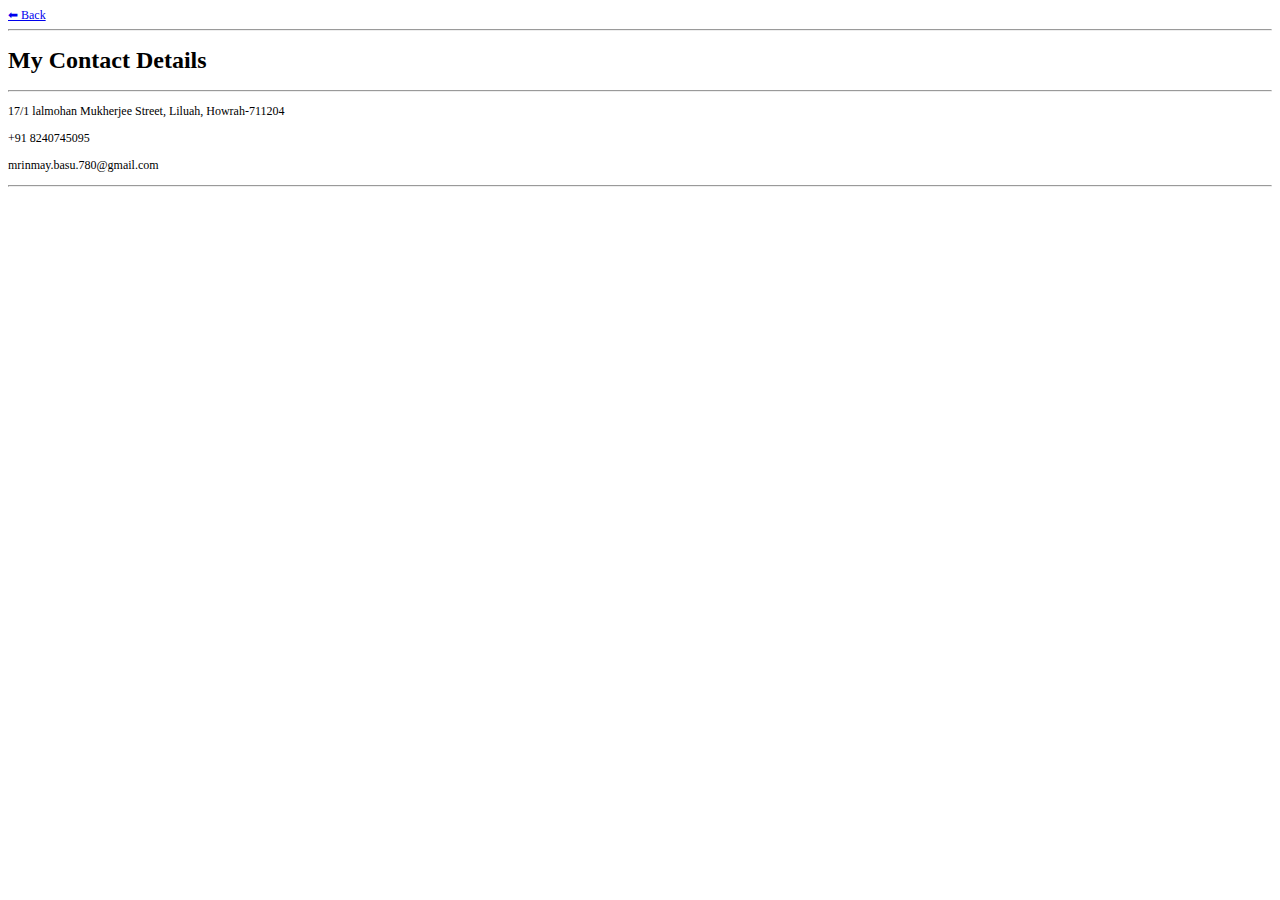
<file: contact.html>
<!DOCTYPE html>
<html lang="en">

<head>
    <meta charset="UTF-8">
    <meta name="viewport" content="width=device-width, initial-scale=1.0">
    <link rel="stylesheet" href="./style.css">
    <title>Contact Me</title>
</head>

<body>
    <a href="./index.html">
        ⬅ Back </a>
    <hr/>
    <h1>My Contact Details</h1>
    <hr/>
    <p>17/1 lalmohan Mukherjee Street, Liluah, Howrah-711204</p>
    <p>+91 8240745095</p>
    <p>mrinmay.basu.780@gmail.com</p>
    <hr/>
</body>

</html>
</file>
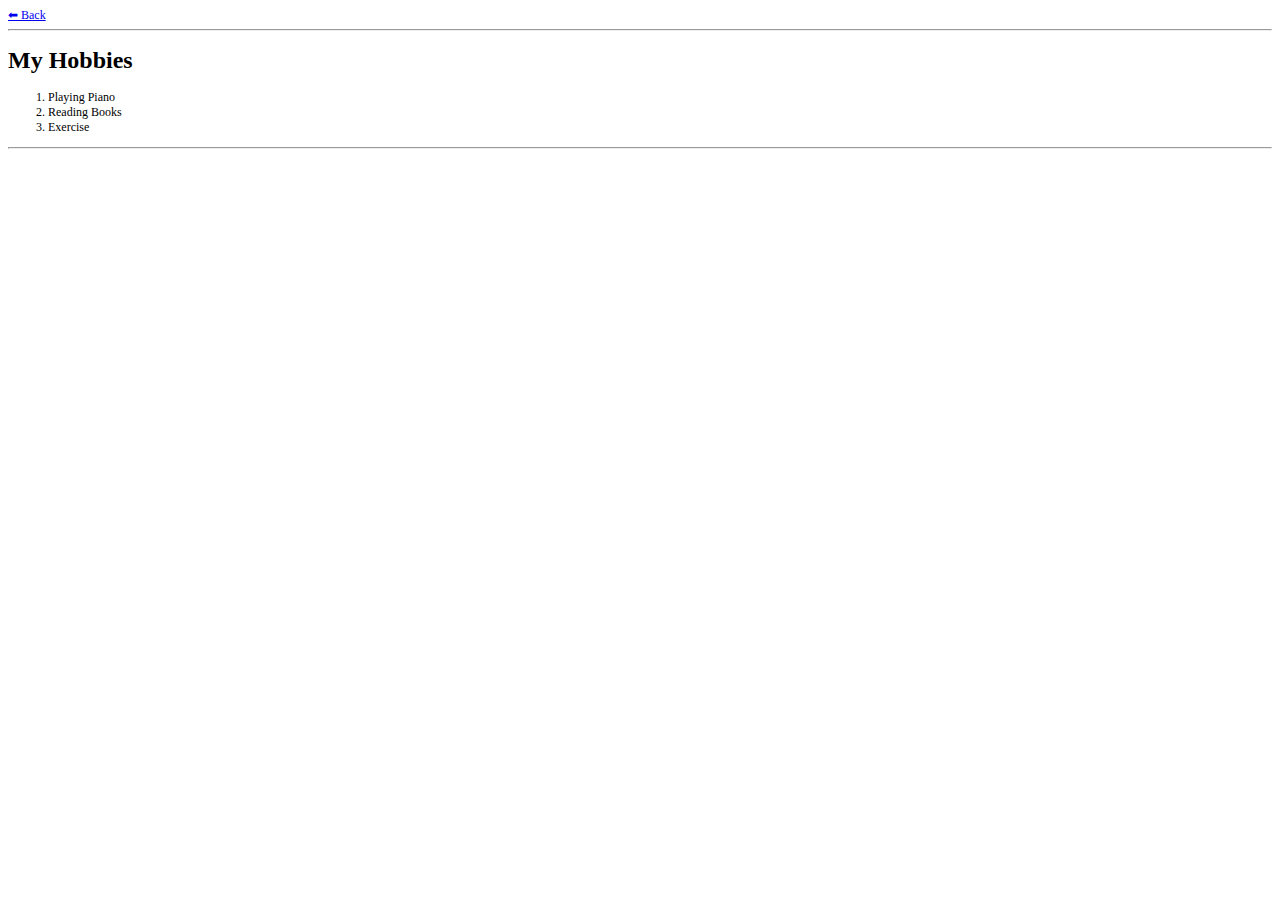
<file: hobbies.html>
<!DOCTYPE html>
<html lang="en">

<head>
    <meta charset="UTF-8">
    <meta name="viewport" content="width=device-width, initial-scale=1.0">
    <link rel="stylesheet" href="./style.css">
    <title>My Hobbies</title>
</head>

<body>
    <a href="./index.html">
        ⬅ Back </a>
    <hr/>
    <h1>My Hobbies</h1>
    <ol>
        <li>Playing Piano</li>
        <li>Reading Books </li>
        <li>Exercise</li>
    </ol>
    <hr/>

</body>

</html>
</file>
<file: style.css>
body {
    font-family: poppins;
    font-size: 12px;
}
</file>
